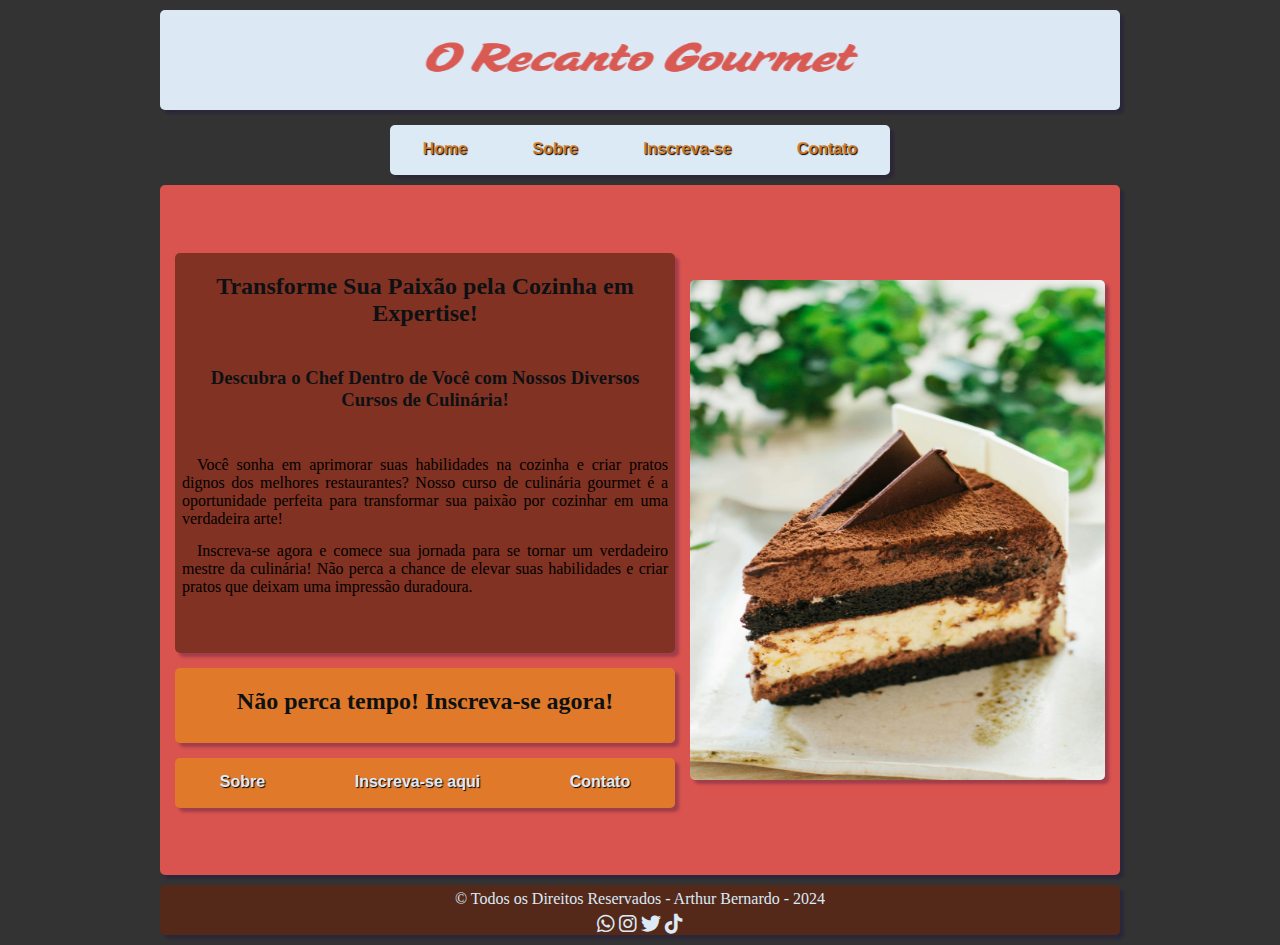
<file: index.html>
<!DOCTYPE html>
<html lang="pt-br">
<head>
    <meta charset="UTF-8">
    <meta name="viewport" content="width=device-width, initial-scale=1.0">
    <title>Atividade06</title>
    <link rel="stylesheet" href="estilo.css"/>
    <link rel="stylesheet" href="https://cdnjs.cloudflare.com/ajax/libs/font-awesome/6.6.0/css/all.min.css"/>  
</head>
<body>
    
    <header>
    </header>

    <nav>
        <ul>
            <li><a href="index.html">Home</a></li>
            <li><a href="sobre.html">Sobre</a></li>
            <li><a href="inscrevase.html">Inscreva-se</a></li>
            <li><a href="contato.html">Contato</a></li>
        </ul>
    </nav>

    <!-- Página Principal -->
    <main>

        <article id="conteudo">

            <div id="info">

                <section id="cont">
                    <h2>Transforme Sua Paixão pela Cozinha em Expertise!</h2>
                    <h3>Descubra o Chef Dentro de Você com Nossos Diversos Cursos de Culinária!</h3>
                    <br>
                    <p>
                        Você sonha em aprimorar suas habilidades na cozinha e criar pratos 
                        dignos dos melhores restaurantes? Nosso curso de culinária gourmet é a 
                        oportunidade perfeita para transformar sua paixão por cozinhar em uma verdadeira arte!
                    </p>
                    <p>
                        Inscreva-se agora e comece sua jornada para se tornar um verdadeiro mestre da 
                        culinária! Não perca a chance de elevar suas habilidades e criar pratos que 
                        deixam uma impressão duradoura.
                    </p>
                </section>

                <section id="botoes">
                    <h2>Não perca tempo! Inscreva-se agora!</h2>
                </section>
                <section>
                    <nav id="botao">
                        <ul>
                            <li><a href="sobre.html">Sobre</a></li>
                            <li><a href="inscrevase.html">Inscreva-se aqui</a></li>
                            <li><a href="contato.html">Contato</a></li>
                        </ul>
                    </nav>
                </section>

            </div>  

                <section id="fotos">

                </section>     

        </article>

        

    </main>


    <footer>
        <div class="cont_footer">
            <p>&copy; Todos os Direitos Reservados - Arthur Bernardo - 2024</p>
            <div class="redes_sociais">
                <a href="#" target="_blank"><i class="fab fa-whatsapp"></i></a>
                <a href="#" target="_blank"><i class="fab fa-instagram"></i></a>
                <a href="#" target="_blank"><i class="fab fa-twitter"></i></a>
                <a href="#" target="_blank"><i class="fab fa-tiktok"></i></a>
            </div>
        </div>
    </footer>


</body>
</html>
</file>
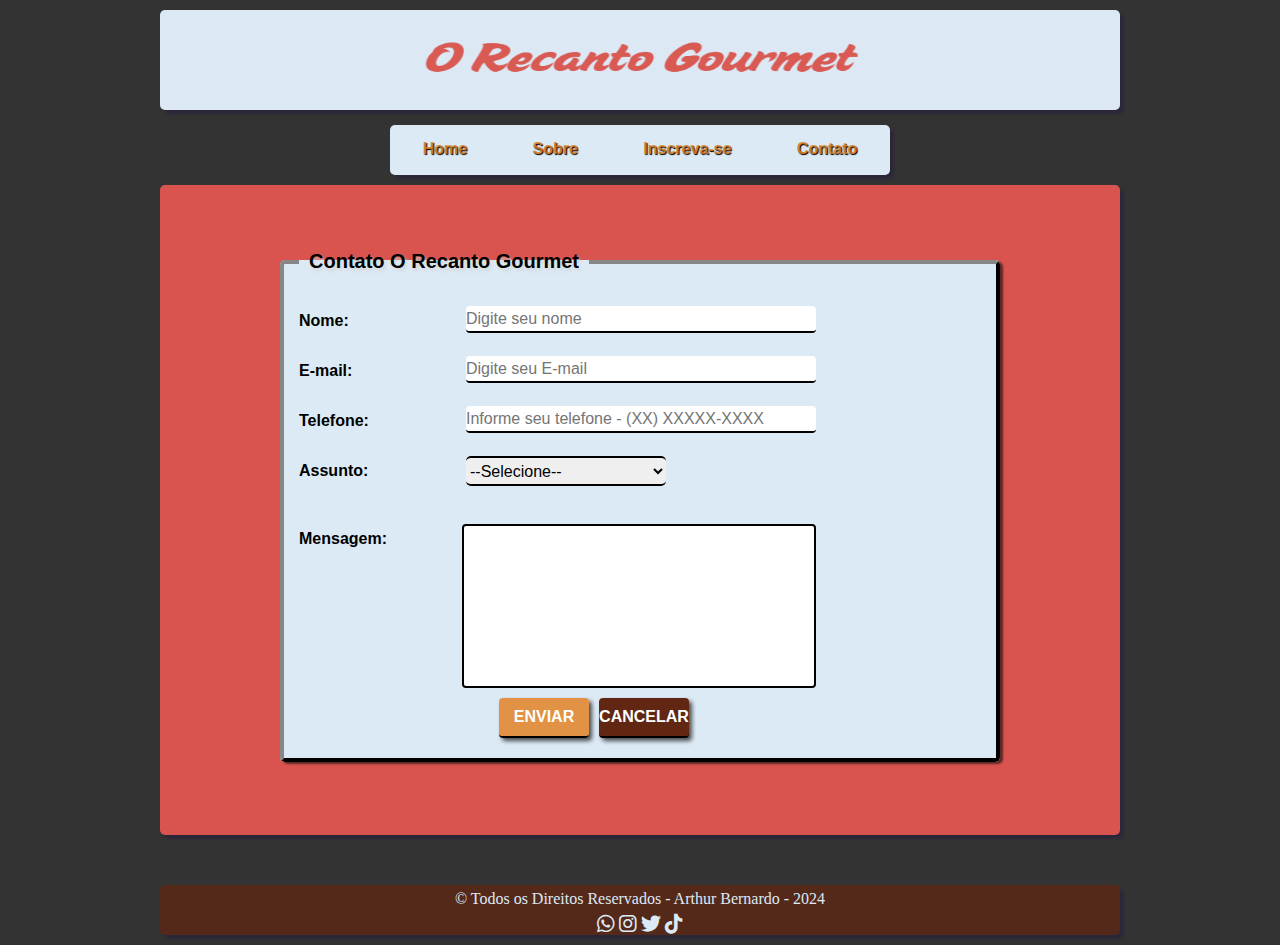
<file: contato.html>
<!DOCTYPE html>
<html lang="pt-br">
<head>
    <meta charset="UTF-8">
    <meta name="viewport" content="width=device-width, initial-scale=1.0">
    <title>Atividade06</title>
    <link rel="stylesheet" href="estilo.css"/>
    <link rel="stylesheet" href="https://cdnjs.cloudflare.com/ajax/libs/font-awesome/6.6.0/css/all.min.css"/>  
</head>
<body>
    
    <header>
    </header>

    <nav>
        <ul>
            <li><a href="index.html">Home</a></li>
            <li><a href="sobre.html">Sobre</a></li>
            <li><a href="inscrevase.html">Inscreva-se</a></li>
            <li><a href="contato.html">Contato</a></li>
        </ul>
    </nav>

    <!-- Página Principal -->
    <main>

        <article id="formcontato">

            <div class="contato">
                <section id="formulario">
                    
                    <fieldset>
                        <legend>Contato O Recanto Gourmet</legend>
                        <form action="#" method="post" name="contato">
                        <br>
                        <label>Nome:</label>
                        <input type="text" id="nome" name="nome" size="30" 
                            maxlength="90" placeholder="Digite seu nome" required/>
                        <br>
                        <label>E-mail:</label>
                        <input type="email" id="mail" name="mail" size="30"
                            maxlength="60" placeholder="Digite seu E-mail" required/>
                            <br>
                        <label>Telefone:</label>
                        <input type="text" id="tel" name="tel" size="35"
                            maxlength="16" placeholder="Informe seu telefone - (XX) XXXXX-XXXX" required/>
                            <br>
                        <label>Assunto:</label>
                        <select name="assunto" id="assunto" required>
                            <option value="" selected="selected">--Selecione--</option>
                            <option value="elogio">Elogio</option>
                            <option value="duvida">Dúvida</option>
                            <option value="sugestao">Sugestão</option>
                            <option value="critica">Crítica</option>
                            <option value="outro">Outro</option>
                        </select>
                        <br><br>
                        <label>Mensagem:</label>
                        <textarea name="coment" id="coment" cols="40" rows="6" maxlength="240" 
                            placeholder="Digite seu Comentário" required>
                        </textarea>
                        <div id="btn">
                            <input type="submit" id="enviar" name="enviar" value="ENVIAR"/>
                            <input type="reset" id="limpar" name="limpar" value="CANCELAR"/>
                        </div>
                        </form>
                    </fieldset>
                </section>
            </div>        
            
            

        </article>  

    </main>

    <footer>
        <div class="cont_footer">
            <p>&copy; Todos os Direitos Reservados - Arthur Bernardo - 2024</p>
            <div class="redes_sociais">
                <a href="#" target="_blank"><i class="fab fa-whatsapp"></i></a>
                <a href="#" target="_blank"><i class="fab fa-instagram"></i></a>
                <a href="#" target="_blank"><i class="fab fa-twitter"></i></a>
                <a href="#" target="_blank"><i class="fab fa-tiktok"></i></a>
            </div>
        </div>
    </footer>


</body>
</html>
</file>
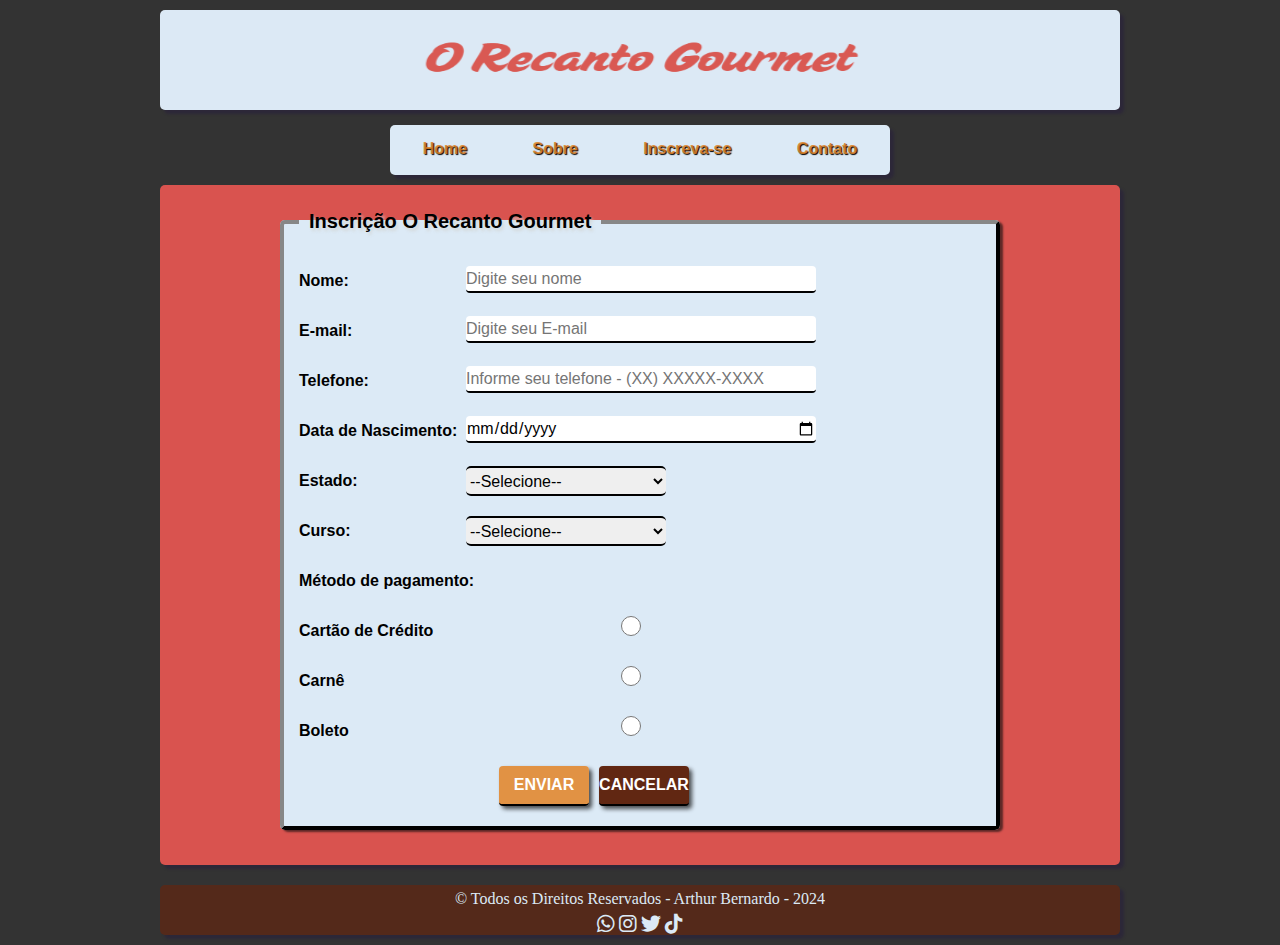
<file: inscrevase.html>
<!DOCTYPE html>
<html lang="pt-br">
<head>
    <meta charset="UTF-8">
    <meta name="viewport" content="width=device-width, initial-scale=1.0">
    <title>Atividade06</title>
    <link rel="stylesheet" href="estilo.css"/>
    <link rel="stylesheet" href="https://cdnjs.cloudflare.com/ajax/libs/font-awesome/6.6.0/css/all.min.css"/>  
</head>
<body>
    
    <header>
    </header>

    <nav>
        <ul>
            <li><a href="index.html">Home</a></li>
            <li><a href="sobre.html">Sobre</a></li>
            <li><a href="inscrevase.html">Inscreva-se</a></li>
            <li><a href="contato.html">Contato</a></li>
        </ul>
    </nav>

    <!-- Página Principal -->
    <main>

        <article id="forminscricao">

            <div class="contato">
                <section id="formulario">
                    
                    <fieldset>
                        <legend>Inscrição O Recanto Gourmet</legend>
                        <form action="#" method="post" name="contato">
                        <br>
                        <label>Nome:</label>
                        <input type="text" id="nome" name="nome" size="30" 
                            maxlength="90" placeholder="Digite seu nome" required/>
                        <br>
                        <label>E-mail:</label>
                        <input type="email" id="mail" name="mail" size="30"
                            maxlength="60" placeholder="Digite seu E-mail" required/>
                            <br>
                        <label>Telefone:</label>
                        <input type="text" id="tel" name="tel" size="35"
                            maxlength="16" placeholder="Informe seu telefone - (XX) XXXXX-XXXX" required/>
                            <br>
                        <label>Data de Nascimento:</label>
                        <input type="date" id="data_nasc" name="data_nasc"
                        min="1950-01-01" max="2006-12-01" required/>
                        <br>
                        <label>Estado:</label>
                        <select name="estado" id="estado" required>
                            <option value="" selected="selected">--Selecione--</option>
                            <optgroup label="Norte">
                                <option value="AC">Acre</option>
                                <option value="AP">Amapá</option>
                                <option value="AM">Amazonas</option>
                                <option value="PA">Pará</option>
                                <option value="RO">Rondônia</option>
                                <option value="RR">Roraima</option>
                                <option value="TO">Tocantins</option>
                            </optgroup>

                            <optgroup label="Nordeste">
                                <option value="AL">Alagoas</option>
                                <option value="BA">Bahia</option>
                                <option value="CE">Ceará</option>
                                <option value="MA">Maranhão</option>
                                <option value="PB">Paraíba</option>
                                <option value="PE">Pernambuco</option>
                                <option value="PI">Piauí</option>
                                <option value="RN">Rio Grande do Norte</option>
                                <option value="SE">Sergipe</option>
                            </optgroup>

                            <optgroup label="Centro-Oeste">
                                <option value="DF">Distrito Federal</option>
                                <option value="GO">Goiás</option>
                                <option value="MT">Mato Grosso</option>
                                <option value="MS">Mato Grosso do Sul</option> 
                            </optgroup>
                            
                            <optgroup label="Sudeste">
                                <option value="ES">Espírito Santo</option>
                                <option value="MG">Minas Gerais</option>
                                <option value="RJ">Rio de Janeiro</option>
                                <option value="SP">São Paulo</option>
                            </optgroup>

                            <optgroup label="Sul">
                                <option value="PR">Paraná</option>
                                <option value="RS">Rio Grande do Sul</option>
                                <option value="SC">Santa Catarina</option>
                            </optgroup>
                        </select>
                        <br>
                        <label>Curso:</label>
                        <select name="curso" id="curso" required>
                            <option value="" selected="selected">--Selecione--</option>
                                <option value="tradicional">Cozinha Tradicional</option>
                                <option value="profissional">Cozinha Profissional</option>
                                <option value="vegana">Cozinha Vegana</option>
                                <option value="gourmet">Cozinha Gourmet</option>
                                <option value="confeitaria">Confeitaria</option>
                                <option value="oriental">Comida Oriental</option>
                                <option value="TO">Grastronomia Molecular</option>
                        </select>
                        <br>
                        <label>Método de pagamento:</label><br>
                        <label>
                            <input class="rad" type="radio" id="pagamento" name="pagamento" value="credito" required>
                            Cartão de Crédito</label>
                            <br>
                        <label>
                            <input class="rad" type="radio" id="pagamento" name="pagamento" value="carne" required>
                            Carnê</label>
                            <br>
                        <label>
                            <input class="rad" type="radio" id="pagamento" name="pagamento" value="boleto" required>
                            Boleto</label>
                            <br>
                        <div id="btn">
                            <input type="submit" id="enviar" name="enviar" value="ENVIAR"/>
                            <input type="reset" id="limpar" name="limpar" value="CANCELAR"/>
                        </div>
                        </form>
                    </fieldset>
                </section>
            </div>        

        </article>  

    </main>

    <footer>
        <div class="cont_footer">
            <p>&copy; Todos os Direitos Reservados - Arthur Bernardo - 2024</p>
            <div class="redes_sociais">
                <a href="#" target="_blank"><i class="fab fa-whatsapp"></i></a>
                <a href="#" target="_blank"><i class="fab fa-instagram"></i></a>
                <a href="#" target="_blank"><i class="fab fa-twitter"></i></a>
                <a href="#" target="_blank"><i class="fab fa-tiktok"></i></a>
            </div>
        </div>
    </footer>


</body>
</html>
</file>
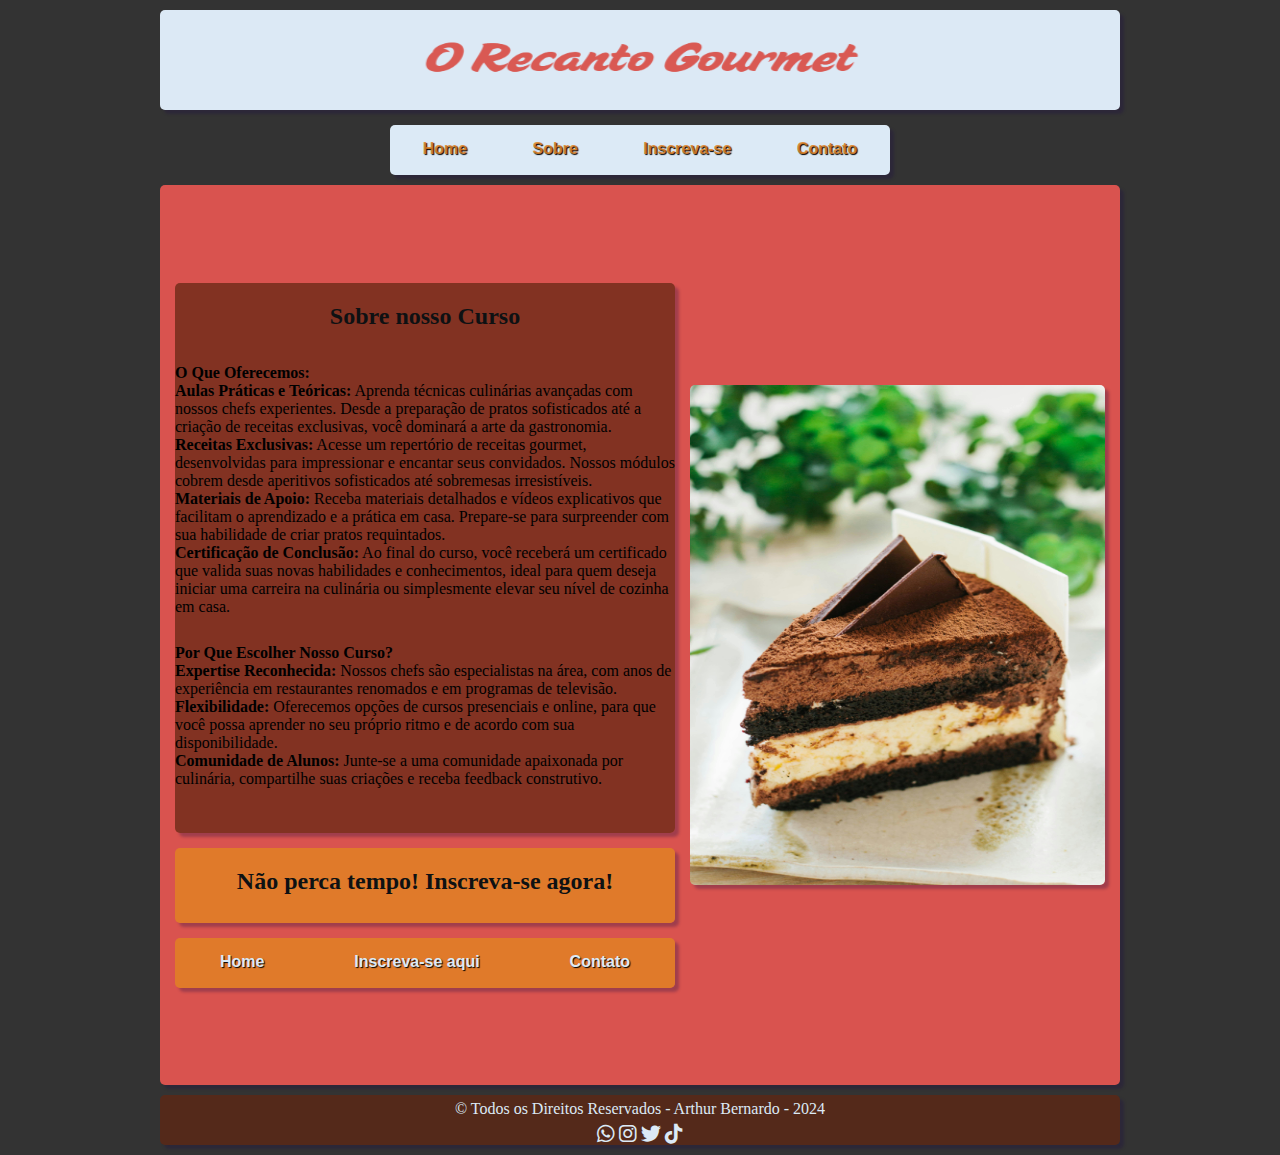
<file: sobre.html>
<!DOCTYPE html>
<html lang="pt-br">
<head>
    <meta charset="UTF-8">
    <meta name="viewport" content="width=device-width, initial-scale=1.0">
    <title>Atividade06</title>
    <link rel="stylesheet" href="estilo.css"/>
    <link rel="stylesheet" href="https://cdnjs.cloudflare.com/ajax/libs/font-awesome/6.6.0/css/all.min.css"/>  
</head>
<body>
    
    <header>
    </header>

    <nav>
        <ul>
            <li><a href="index.html">Home</a></li>
            <li><a href="sobre.html">Sobre</a></li>
            <li><a href="inscrevase.html">Inscreva-se</a></li>
            <li><a href="contato.html">Contato</a></li>
        </ul>
    </nav>

    <!-- Página Principal -->
    <main id="altmain">

        <article id="sobre">

            <div id="info">

                <section id="about">
                    <h2>Sobre nosso Curso</h2>
                    <p>
                        <ul>
                            <li><strong>O Que Oferecemos:</strong></li>
                            <ul>
                              <li><strong>Aulas Práticas e Teóricas:</strong> Aprenda técnicas culinárias avançadas com nossos chefs experientes. Desde a preparação de pratos sofisticados até a criação de receitas exclusivas, você dominará a arte da gastronomia.</li>
                              <li><strong>Receitas Exclusivas:</strong> Acesse um repertório de receitas gourmet, desenvolvidas para impressionar e encantar seus convidados. Nossos módulos cobrem desde aperitivos sofisticados até sobremesas irresistíveis.</li>
                              <li><strong>Materiais de Apoio:</strong> Receba materiais detalhados e vídeos explicativos que facilitam o aprendizado e a prática em casa. Prepare-se para surpreender com sua habilidade de criar pratos requintados.</li>
                              <li><strong>Certificação de Conclusão:</strong> Ao final do curso, você receberá um certificado que valida suas novas habilidades e conhecimentos, ideal para quem deseja iniciar uma carreira na culinária ou simplesmente elevar seu nível de cozinha em casa.</li>
                            </ul>
                          </ul>
                    </p>
                    <p>
                        <ul>
                            <li><strong>Por Que Escolher Nosso Curso?</strong></li>
                            <ul>
                              <li><strong>Expertise Reconhecida:</strong> Nossos chefs são especialistas na área, com anos de experiência em restaurantes renomados e em programas de televisão.</li>
                              <li><strong>Flexibilidade:</strong> Oferecemos opções de cursos presenciais e online, para que você possa aprender no seu próprio ritmo e de acordo com sua disponibilidade.</li>
                              <li><strong>Comunidade de Alunos:</strong> Junte-se a uma comunidade apaixonada por culinária, compartilhe suas criações e receba feedback construtivo.</li>
                            </ul>
                          </ul>
                    </p>
                </section>

                <section id="botoes">
                    <h2>Não perca tempo! Inscreva-se agora!</h2>
                </section>
                <section>
                    <nav id="botao">
                        <ul>
                            <li><a href="index.html">Home</a></li>
                            <li><a href="inscrevase.html">Inscreva-se aqui</a></li>
                            <li><a href="contato.html">Contato</a></li>
                        </ul>
                    </nav>
                </section>

            </div>  

                <section id="fotos">

                </section>     

        </article>

        

    </main>


    <footer>
        <div class="cont_footer">
            <p>&copy; Todos os Direitos Reservados - Arthur Bernardo - 2024</p>
            <div class="redes_sociais">
                <a href="#" target="_blank"><i class="fab fa-whatsapp"></i></a>
                <a href="#" target="_blank"><i class="fab fa-instagram"></i></a>
                <a href="#" target="_blank"><i class="fab fa-twitter"></i></a>
                <a href="#" target="_blank"><i class="fab fa-tiktok"></i></a>
            </div>
        </div>
    </footer>


</body>
</html>
</file>
<file: estilo.css>
* { /* CSS Reset */
    margin: 0;
    padding: 0;
    border: none;
    text-decoration: none;
    list-style-type: none;
}

/* 
cores usadas:

#333 - Cinza escuro
#d9534f - vermelho 
#e18223d8 - laranja
rgba(97, 39, 18, 0.729) - Marrom
rgb(220, 234, 246) - branco frio

*/

body {
    display: flex;
    flex-direction: column;
    align-items: center;
    background-color: #333;
    background-attachment: fixed;
    background-size: 750px 1500px;
}

header { 
    width: 960px;
    height: 75px;
    background-image: url(img/lo.png);
    background-size: 960px 75px;
    background-position: center;
    background-color: rgb(220, 234, 246);
    margin-top: 10px;
    border-radius: 5px;
    box-shadow: rgba(30, 13, 68, 0.3) 4px 4px 3px;
    padding-top: 25px;
    font-family: 'Segoe UI', Tahoma, Geneva, Verdana, sans-serif;
    color: #d9534f;
    text-align: center;
}

nav {
    width: 500px;
    height: 50px;
    margin-top: 10px;
    background-color: rgba(220, 234, 246);
    margin-top: 15px;
    border-radius: 5px;
    box-shadow: rgba(30, 13, 68, 0.3) 4px 4px 3px;
}
nav ul {
    display: flex;
    justify-content: space-around;
    padding: 15px 0;
    margin: 0;
}

nav ul li {
    margin: 0 3px;
}

nav ul li a {
    color: #e18223d8;
    font-weight: bolder;
    font-family: 'Franklin Gothic Medium', 'Arial Narrow', Arial, sans-serif;
    text-shadow: 1px 1px 1px rgba(0, 0, 0, 1); 
    padding: 1px 1px;   
    transition: all, 0.5s;
}

nav ul li a:hover {
    color: rgba(220, 234, 246);
    text-shadow: 1px 1px 1px #e18223d8; 
    padding: 10px 10px; 
    background-color: rgba(97, 39, 18);
    border-radius: 5px;;
    transition: all, 0.3s;
}

main {
    display: flex;
    justify-content: space-between;
    width: 960px;
    height: 700px;
    margin-top: 10px;
} 

#conteudo {
    display: flex;
    flex-direction: row;
    align-items: center;
    width: 960px;
    height: 690px;
    background-color: #d9534f;
    border-radius: 5px;
    box-shadow: rgba(30, 13, 68, 0.3) 4px 4px 3px;
}

.info {
    display: flex;
    justify-content: center;
}


#cont {
    width: 500px;
    height: 400px;
    margin: 15px;
    background-color: rgba(97, 39, 18, 0.729);
    border-radius: 5px;
    box-shadow: rgba(30, 13, 68, 0.3) 4px 4px 3px;
}

#sobre {
    display: flex;
    flex-direction: row;
    align-items: center;
    width: 960px;
    height: 900px;
    background-color: #d9534f;
    border-radius: 5px;
    box-shadow: rgba(30, 13, 68, 0.3) 4px 4px 3px;
}

#about {
    width: 500px;
    height: 550px;
    margin: 15px;
    background-color: rgba(97, 39, 18, 0.729);
    border-radius: 5px;
    box-shadow: rgba(30, 13, 68, 0.3) 4px 4px 3px;
}

#altmain {
    display: flex;
    justify-content: space-between;
    width: 960px;
    height: 910px;
    margin-top:     px;
} 

section h2, h3 {
    text-align: center;
    padding: 20px;
    font-family: Cambria, Cochin, Georgia, Times, 'Times New Roman', serif;
    color: rgb(14, 17, 19);
    /* text-shadow: 2px 2px 2px rgba(148, 82, 149, 0.3); */
}

section p {
    text-align: justify;
    padding: 7px;
    font-family: Cambria, Cochin, Georgia, Times, 'Times New Roman', serif;
    text-indent: 15px;
}

#botoes {
    width: 500px;
    height: 75px;
    margin: 15px;   
    background-color: #e18223d8;
    border-radius: 5px;
    box-shadow: rgba(30, 13, 68, 0.3) 4px 4px 3px;
    text-align: center;
    
}

#botao {
    margin: 15px; 
    width: 500px;
    height: 50px;
    margin-top: 7px;
    background-color: #e18223d8;
    border-radius: 5px;
    box-shadow: rgba(30, 13, 68, 0.3) 4px 4px 3px;
}

#botao ul li a {
    color: rgba(220, 234, 246);
    font-weight: bolder;
    font-family: 'Franklin Gothic Medium', 'Arial Narrow', Arial, sans-serif;
    text-shadow: 1px 1px 1px rgba(0, 0, 0, 1); 
    padding: 1px 1px;   
    transition: all, 0.5s;
}

#botao ul li a:hover {
    color: rgba(220, 234, 246);
    text-shadow: 1px 1px 1px #000000d8; 
    padding: 10px 10px; 
    background-color: #d9534f;
    border-radius: 5px;;
    transition: all, 0.3s;
}

#fotos {
    width: 415px;
    height: 500px;
    background-color: rgba(97, 39, 18, 0.729);
    border-radius: 5px;
    box-shadow: rgba(30, 13, 68, 0.3) 4px 4px 3px;
    background-position: center;
    background-image: url(img/pexels-elli-559179-1854652.jpg);
    background-size: 415px 500px;
    animation-name: pics;
    animation-direction: alternate;
    animation-duration: 6s;
    animation-iteration-count: infinite;
    background-repeat: no-repeat;
}
@keyframes pics {
    0% {background-image: url(img/pexels-chevanon-323682.jpg);}
    25% {background-image: url(img/pexels-elli-559179-1854652.jpg);}
    50% {background-image: url(img/pexels-jonathanborba-2983099.jpg);}
    75% {background-image: url(img/pexels-rajesh-tp-749235-1633525.jpg);}
    100% {background-image: url(img/pexels-shrey-singhvi-361049-26866406.jpg);}
}

/* formulario contato  */

#formcontato {
    padding-top: 50px;
    display: flex;
    flex-direction: column;
    align-items: center;
    width: 960px;
    height: 600px;
    background-color: #d9534f;
    border-radius: 5px;
    box-shadow: rgba(30, 13, 68, 0.3) 4px 4px 3px;
}

#forminscricao {
    padding-top: 10px;
    padding-bottom: 30px;
    display: flex;
    flex-direction: column;
    align-items: center;
    width: 960px;
    height: 640px;
    background-color: #d9534f;
    border-radius: 5px;
    box-shadow: rgba(30, 13, 68, 0.3) 4px 4px 3px;
}

#contato {
    width: 750px;
    height: 640px;
}

#formulario {
    width: 750px;
    height: 640px;
}

fieldset {
    border: 4px outset #333;
    border-radius: 5px;
    box-shadow: 3px 2px 2px rgba(10, 12, 11, 0.6);
    margin: 15px;
    background-color: rgb(220, 234, 246);
    padding: 5px 0 0 15px;
}

legend {    
    color:#000;
    font-weight: bolder;
    font-family: Verdana, Geneva, Tahoma, sans-serif;
    font-size: 15pt;
    padding: 0 10px 0 10px ;
    text-shadow: 2px 3px 3px rgba(210, 212, 211, 0.8);
    /* text-align: center; */
}

label {
    color: #000;
    font-weight: bolder;
    font-size: 12pt;
    font-family: 'Segoe UI', Tahoma, Geneva, Verdana, sans-serif;
    /* float: left;
    margin-top: 10px;
    display: block; */
    line-height: 50px;
}

input {
    border-bottom: 2px solid #000;
    outline: none;
    border-radius: 4px;
    width: 350px;
    height: 25px;
    font-size: 12pt;
    font-family: 'Segoe UI', Tahoma, Geneva, Verdana, sans-serif;
    float: right;
    margin-right: 180px;
    margin-top: 10px;
    transition: width .35s ease-in-out;
}

.rad {

    outline: none;
    border-radius: 4px;
    width: 370px;
    height: 20px;
    font-size: 12pt;
    font-family: 'Segoe UI', Tahoma, Geneva, Verdana, sans-serif;
    float: right;
    margin-right: 180px;
    margin-top: 10px;
    transition: width .35s ease-in-out;
}

input:focus{
    width: 360px;
}

input:hover {
    background-color: rgba(241, 241, 241, 0.6);
    border-radius: 4px;
}

select {
    border-top: 2px solid #000;
    border-bottom: 2px solid #000;
    border-radius: 5px;
    outline: none;
    width: 200px;
    height: 30px;
    font-size: 12pt;
    font-family: 'Segoe UI', Tahoma, Geneva, Verdana, sans-serif;
    float: right;
    margin-right: 330px;
    margin-top: 10px;
}

textarea {
    border: 2px solid #000;
    border-radius: 4px;
    width: 350px;
    height: 160px;
    resize: none;
    font-size: 12pt;
    font-family: 'Segoe UI', Tahoma, Geneva, Verdana, sans-serif;
    float: right;
    margin-right: 180px;
    margin-top: 10px;
}

#btn {
    width: 300px;
    height: 0;
    border: none;
    float: none;
    margin-left: 200px;
}

input[type=submit] {
    float: left;
    width: 90px;
    height: 40px;
    margin-right: 10px;
    margin-bottom: 20px;
    background-color: #e18223d8;
    color: #FFF;
    font-weight: bolder;
    box-shadow: 3px 3px 4px rgba(10, 10, 10, 0.7);
    cursor: pointer;
}

input[type=submit]:hover {
    background-color: #ce8237d8;
}

input[type=reset] {
    float: left;
    width: 90px;
    height: 40px;
    margin-right: 10px;
    margin-bottom: 20px;
    background-color: rgb(97, 39, 18);
    color: #FFF;
    font-weight: bolder;
    box-shadow: 3px 3px 4px rgba(10, 10, 10, 0.7);
    cursor: pointer;
}

input[type=reset]:hover {
    background-color: rgb(59, 22, 9);
}


footer {
    width: 960px;
    height: 50px;
    background-color: rgba(97, 39, 18, 0.729);
    margin-bottom: 10px;
    border-radius: 5px;
    box-shadow: rgba(30, 13, 68, 0.3) 4px 4px 3px;
    color: rgb(220, 234, 246);
}

.cont_footer {
    display: flex;
    flex-direction: column;
    align-items: center;
}

.cont_footer p {
    margin: 0;
    padding: 5px 0;
}

.redes_sociais a {
    color: rgb(220, 234, 246);
    font-size: 20px;
    transition: color 0.3s;
}

.redes_sociais a:hover{
    color: #d9534f;
}
</file>
